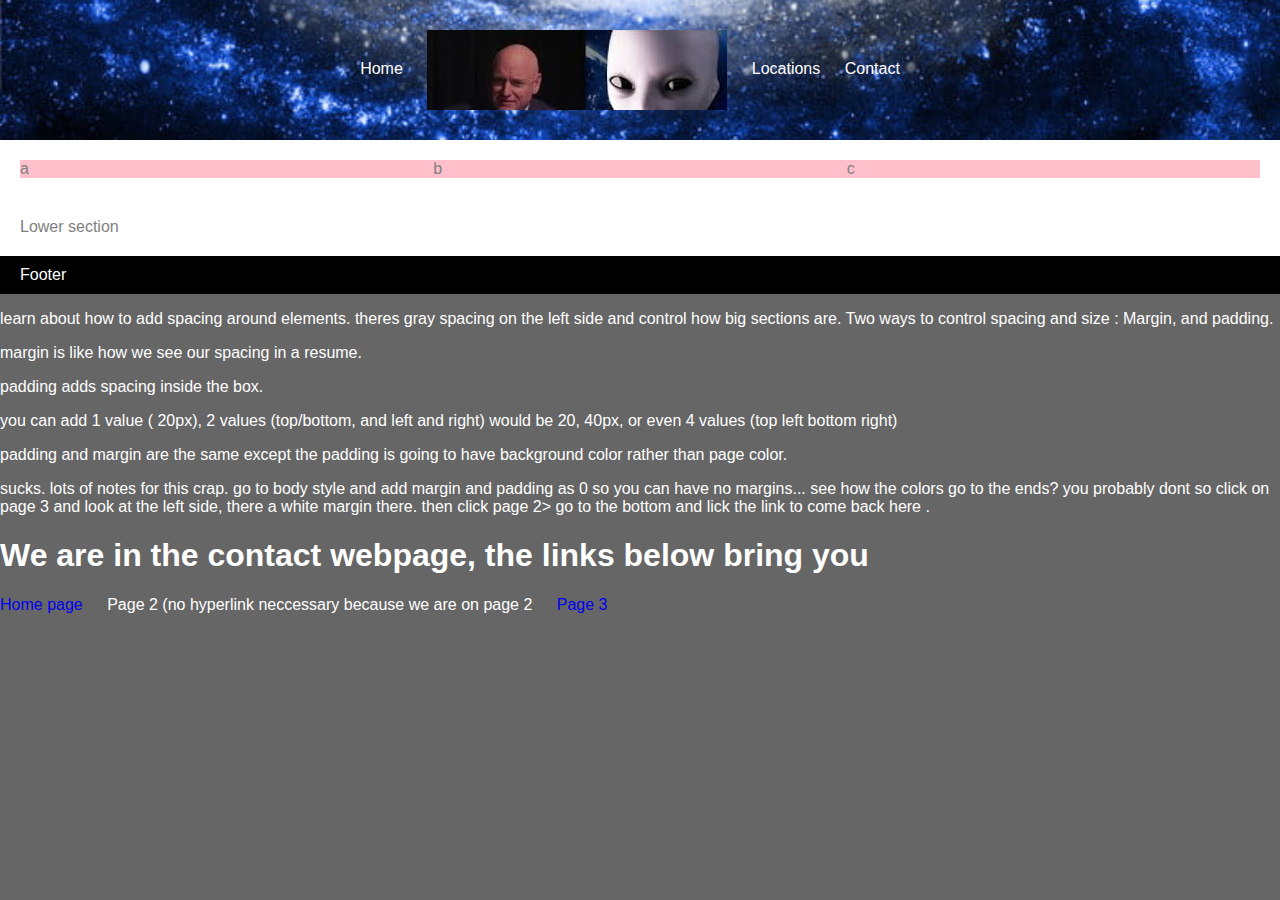
<file: contact.html>
<!DOCTYPE html>
<html>
<head>
	<title> Layout page </title>
	<link rel="stylesheet" type="text/css" href="page2.0.css" >
	<link rel="stylesheet" type="text/css" href="page2.0.html">
</head>
<body>

	<header> 
		<nav>
			<ul>

		<li> <a href="page2.0.html">Home </a>  </li>
		<li class = "logo"> <a href="page2.0.html"> Pictures </a></li>
		<li><a href="locations.html">Locations</a> </li>
		<li> <a href="contact.html"> Contact </a>  </li> 
	</nav>
</ul>
<h1> Contact  </h1>
</header>
	<section> 
	<div>a</div>
	<div>b</div>
	<div>c</div> 
	 </section>
	<section>  Lower section </section>
	<footer> Footer </footer>


<p> learn about how to add spacing around elements. theres gray spacing on the left side and control how big sections are. Two ways to control spacing and size : Margin, and padding.</p>
<p> margin is like how  we see our spacing in a resume. </p>
<p> padding adds spacing inside the box. </p>
<p> you can add 1 value ( 20px), 2 values (top/bottom, and left and right) would be 20, 40px, or even 4 values (top left bottom right) </p>
<p> padding and margin are the same except the padding is going to have background color rather than page color. </p>
<p> sucks. lots of notes for this crap. go to body style and add margin and padding as 0 so you can have no margins... see how the colors go to the ends? you probably dont so click on page 3 and look at the left side, there a white  margin there. then click page 2> go to the bottom and lick the link to come back here  .</p>

<h1>  We are in the contact webpage, the links below bring you  </h1>
 <ul>
 	<li> <a href="index.html"> Home page</a></li>
 	<li> Page 2 (no hyperlink neccessary because we are on page 2</li>
 	<li> <a href="page3.html">Page  3 </a></li>
 </ul>



</body>
</html>
</file>
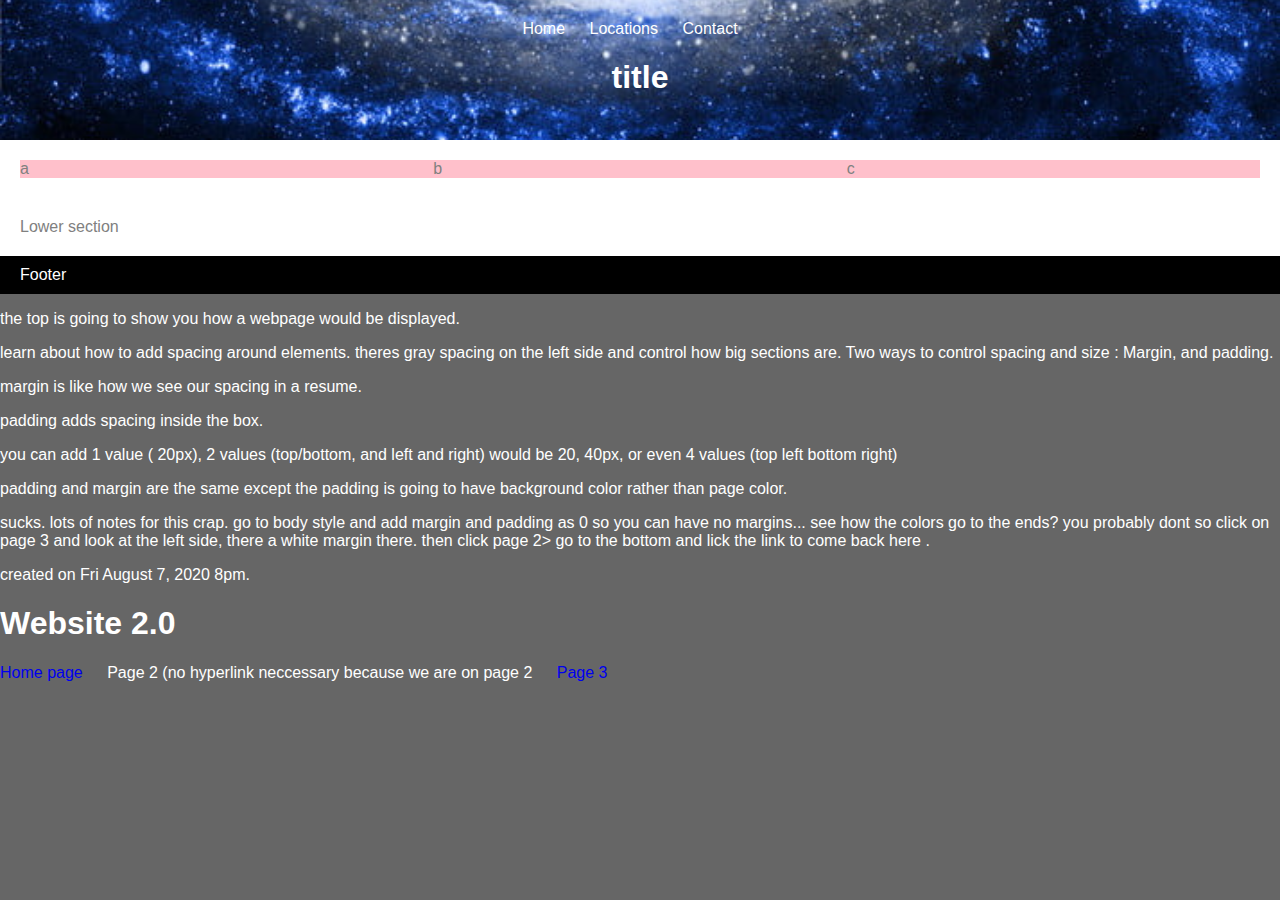
<file: home.html>
<!DOCTYPE html>
<html>
<head>
	<title> Layout page </title>
	<link rel="stylesheet" type="text/css" href="page2.0.css" >
</head>
<body>

	<header> 
		<nav>
			<ul>
		<li> <a href="page2.0.html">Home </a>  </li>
		<li><a href="locations.html">Locations</a> </li>
		<li> <a href="contact.html"> Contact </a>  </li> 
	</nav>
</ul>
<h1>title </h1>
</header>
	<section> 
	<div>a</div>
	<div>b</div>
	<div>c</div> 
	 </section>
	<section>  Lower section </section>
	<footer> Footer </footer>
<p> the top is going to show you how a webpage would be displayed.</p>


<p> learn about how to add spacing around elements. theres gray spacing on the left side and control how big sections are. Two ways to control spacing and size : Margin, and padding.</p>
<p> margin is like how  we see our spacing in a resume. </p>
<p> padding adds spacing inside the box. </p>
<p> you can add 1 value ( 20px), 2 values (top/bottom, and left and right) would be 20, 40px, or even 4 values (top left bottom right) </p>
<p> padding and margin are the same except the padding is going to have background color rather than page color. </p>
<p> sucks. lots of notes for this crap. go to body style and add margin and padding as 0 so you can have no margins... see how the colors go to the ends? you probably dont so click on page 3 and look at the left side, there a white  margin there. then click page 2> go to the bottom and lick the link to come back here  .</p>
<p> created on Fri August 7, 2020 8pm.</p>
<h1>  Website 2.0 </h1>
 <ul>
 	<li> <a href="index.html"> Home page</a></li>
 	<li> Page 2 (no hyperlink neccessary because we are on page 2</li>
 	<li> <a href="page3.html">Page  3 </a></li>
 </ul>



</body>
</html>
</file>
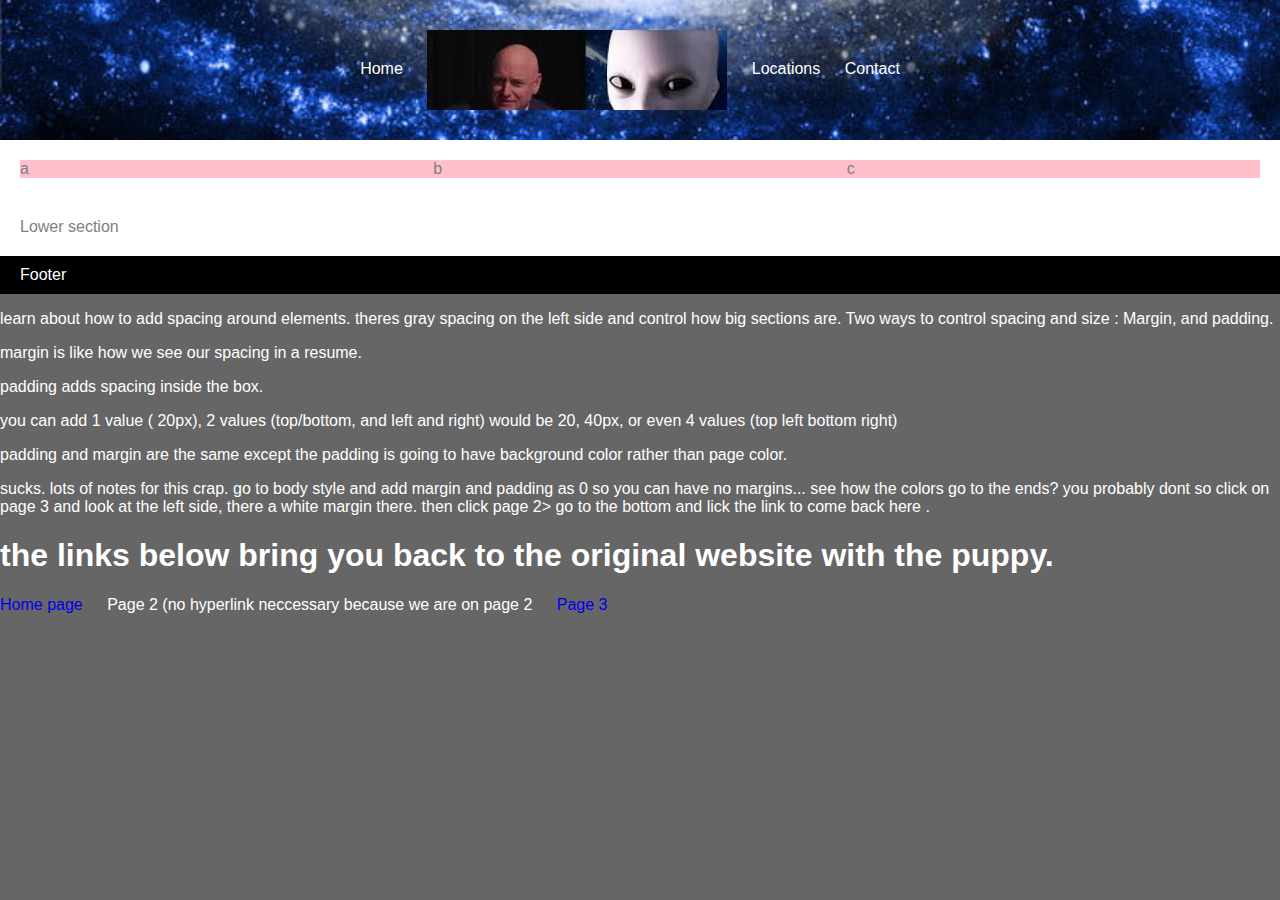
<file: locations.html>
<!DOCTYPE html>
<html>
<head>
	<title> Layout page </title>
	<link rel="stylesheet" type="text/css" href="page2.0.css" >
	<link rel="stylesheet" type="text/css" href="page2.0.html">
</head>
<body>

	<header> 
		<nav>
			<ul>
		<li> <a href="page2.0.html">Home </a>  </li>
		<li class = "logo"> <a href="pictures.html"> Pictures </a></li>
		<li><a href="locations.html">Locations</a> </li>
		<li> <a href="contact.html"> Contact </a>  </li> 
	</nav>
</ul>
<h1>  locations </h1>
</header>
	<section> 
	<div>a</div>
	<div>b</div>
	<div>c</div> 
	 </section>
	<section>  Lower section </section>
	<footer> Footer </footer>


<p> learn about how to add spacing around elements. theres gray spacing on the left side and control how big sections are. Two ways to control spacing and size : Margin, and padding.</p>
<p> margin is like how  we see our spacing in a resume. </p>
<p> padding adds spacing inside the box. </p>
<p> you can add 1 value ( 20px), 2 values (top/bottom, and left and right) would be 20, 40px, or even 4 values (top left bottom right) </p>
<p> padding and margin are the same except the padding is going to have background color rather than page color. </p>
<p> sucks. lots of notes for this crap. go to body style and add margin and padding as 0 so you can have no margins... see how the colors go to the ends? you probably dont so click on page 3 and look at the left side, there a white  margin there. then click page 2> go to the bottom and lick the link to come back here  .</p>

<h1>  the links below bring you back to the original website with the puppy. </h1>
 <ul>
 	<li> <a href="index.html"> Home page</a></li>
 	<li> Page 2 (no hyperlink neccessary because we are on page 2</li>
 	<li> <a href="page3.html">Page  3 </a></li>
 </ul>



</body>
</html>
</file>
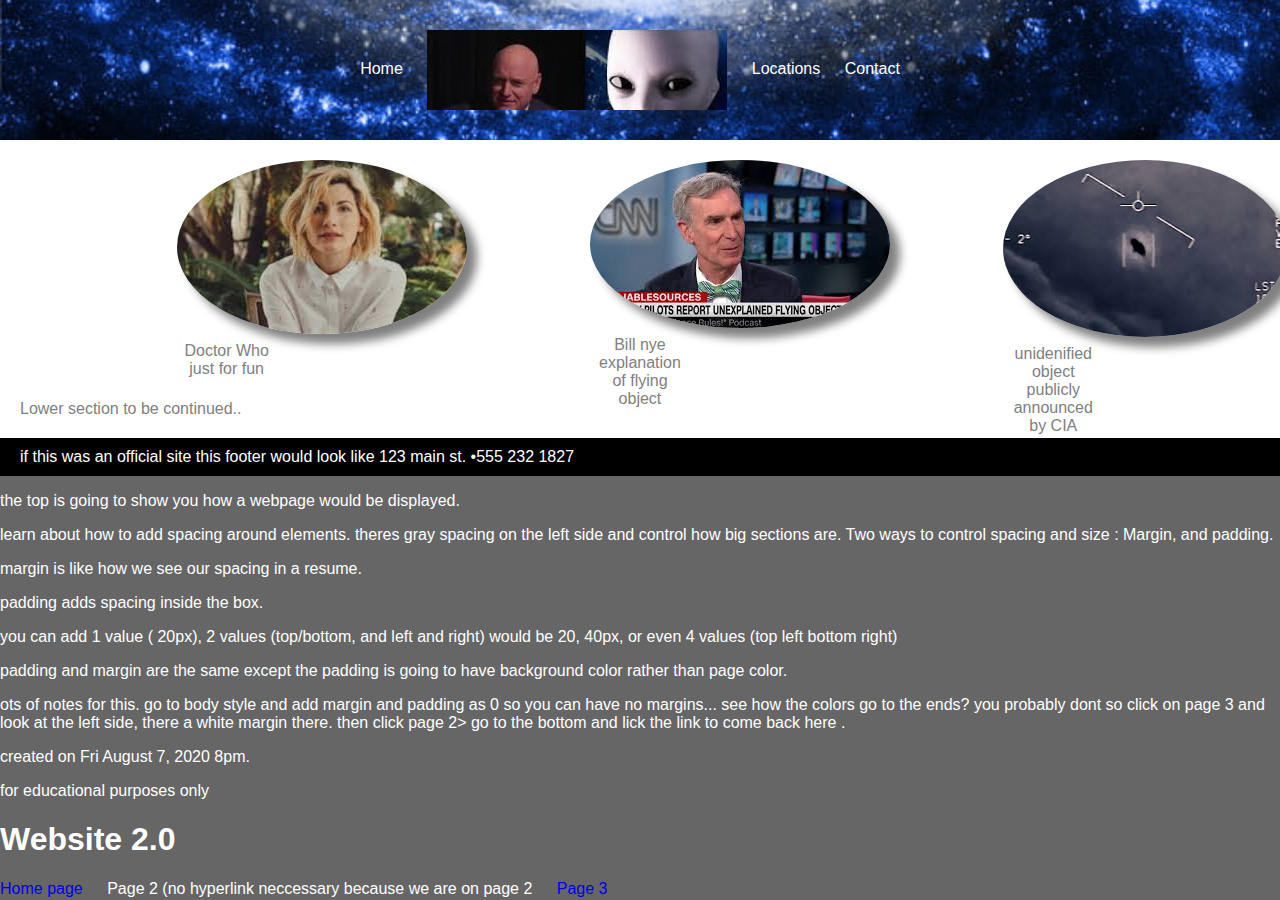
<file: page2.0.html>
<!DOCTYPE html>
<html>
<head>
	<title> Layout page </title>
	<link rel="stylesheet" type="text/css" href="page2.0.css" >
</head>
<body>

	<header> 
		<nav>
			<ul>
		<li> <a href="page2.0.html">Home </a>  </li>
		<li class = "logo"> <a href="pictures.html"> Pictures of Aliens, man </a></li>
		<li><a href="locations.html">Locations</a> </li>
		<li> <a href="contact.html"> Contact </a>  </li> 
	</nav>
</ul>
<h1>Home  </h1>
</header>
	<section class = "features"> 
	<figure>
		<img src="Images/images (1).jpeg" alt="allons-y">
		<figcaption> Doctor Who just for fun </figcaption> 
</figure>
	<figure>
		<img src="Images/images (2).jpeg" alt="colored alien">
		<figcaption> Bill nye explanation of flying object</figcaption>
	</figure>
	<figure> <img src="Images/real.jpeg" alt = "government leaked alen image" >
	<figcaption> unidenified object publicly announced by CIA</figcaption></figure>
	 </section>
	<section>  Lower section to be continued.. </section>
	<footer> if this was an official site this footer would look like 123 main st. •555 232 1827 </footer>
<p> the top is going to show you how a webpage would be displayed.</p>


<p> learn about how to add spacing around elements. theres gray spacing on the left side and control how big sections are. Two ways to control spacing and size : Margin, and padding.</p>
<p> margin is like how  we see our spacing in a resume. </p>
<p> padding adds spacing inside the box. </p>
<p> you can add 1 value ( 20px), 2 values (top/bottom, and left and right) would be 20, 40px, or even 4 values (top left bottom right) </p>
<p> padding and margin are the same except the padding is going to have background color rather than page color. </p>
<p>  ots of notes for this. go to body style and add margin and padding as 0 so you can have no margins... see how the colors go to the ends? you probably dont so click on page 3 and look at the left side, there a white  margin there. then click page 2> go to the bottom and lick the link to come back here  .</p>
<p> created on Fri August 7, 2020 8pm.</p>
<p> for educational purposes only</p>
<h1>  Website 2.0 </h1>
 <ul>
 	<li> <a href="index.html"> Home page</a></li>
 	<li> Page 2 (no hyperlink neccessary because we are on page 2</li>
 	<li> <a href="page3.html">Page  3 </a></li>
 </ul>



</body>
</html>
</file>
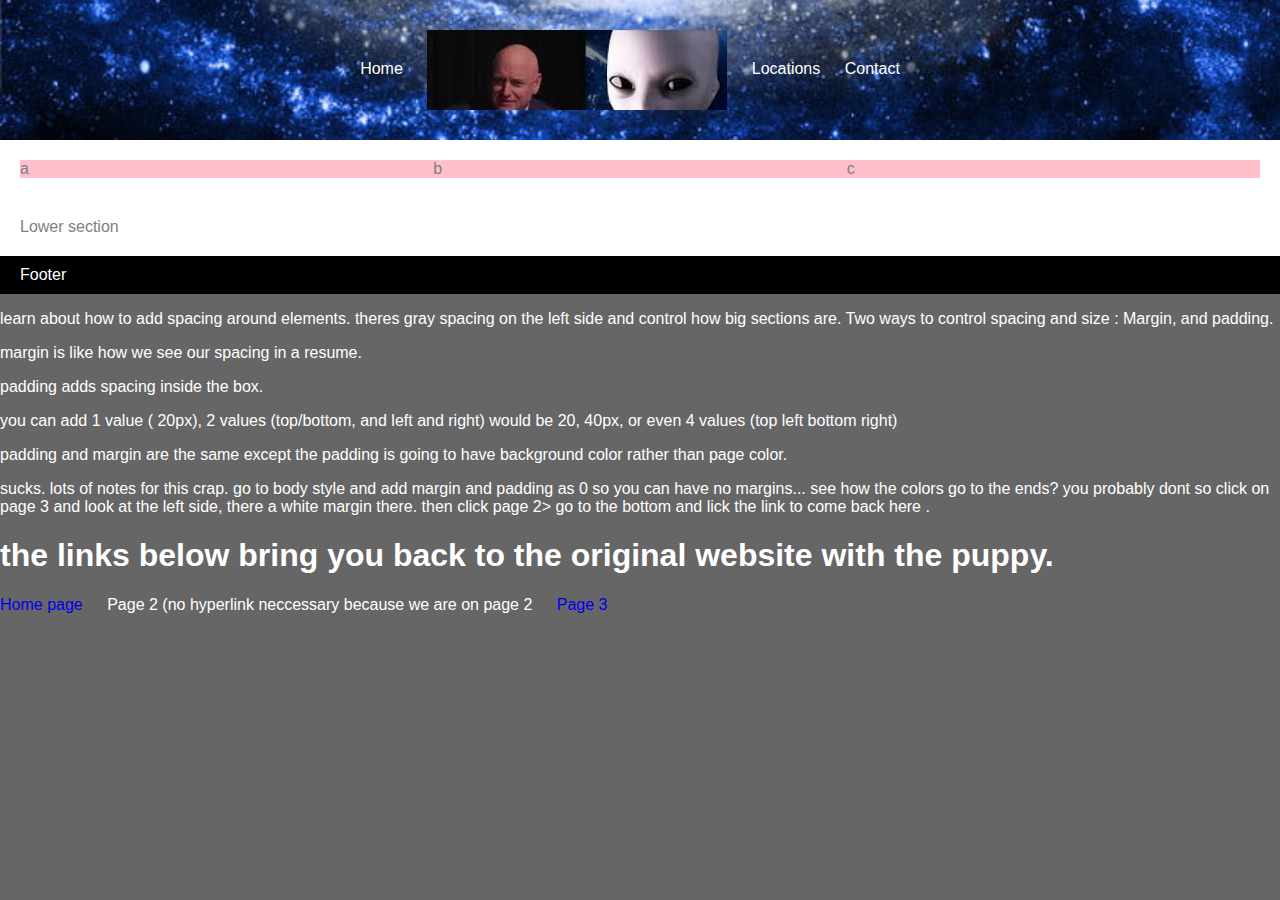
<file: pictures.html>
<!DOCTYPE html>
<html>
<head>
	<title> Layout page </title>
	<link rel="stylesheet" type="text/css" href="page2.0.css" >
	<link rel="stylesheet" type="text/css" href="page2.0.html">
</head>
<body>

	<header> 
		<nav>
			<ul>
		<li> <a href="page2.0.html">Home </a>  </li>
		<li class = "logo"> <a href="pictures.html"> Pictures </a></li>
		<li><a href="locations.html">Locations</a> </li>
		<li> <a href="contact.html"> Contact </a>  </li> 
	</nav>
</ul>
<h1>  Pictures </h1>
</header>
	<section> 
	<div>a</div>
	<div>b</div>
	<div>c</div> 
	 </section>
	<section>  Lower section </section>
	<footer> Footer </footer>


<p> learn about how to add spacing around elements. theres gray spacing on the left side and control how big sections are. Two ways to control spacing and size : Margin, and padding.</p>
<p> margin is like how  we see our spacing in a resume. </p>
<p> padding adds spacing inside the box. </p>
<p> you can add 1 value ( 20px), 2 values (top/bottom, and left and right) would be 20, 40px, or even 4 values (top left bottom right) </p>
<p> padding and margin are the same except the padding is going to have background color rather than page color. </p>
<p> sucks. lots of notes for this crap. go to body style and add margin and padding as 0 so you can have no margins... see how the colors go to the ends? you probably dont so click on page 3 and look at the left side, there a white  margin there. then click page 2> go to the bottom and lick the link to come back here  .</p>

<h1>  the links below bring you back to the original website with the puppy. </h1>
 <ul>
 	<li> <a href="index.html"> Home page</a></li>
 	<li> Page 2 (no hyperlink neccessary because we are on page 2</li>
 	<li> <a href="page3.html">Page  3 </a></li>
 </ul>



</body>
</html>
</file>
<file: page2.0.css>
body {
			background: #666;
			color: white;
			font-family: Helvetica, arial;
			padding: 0;
			margin: 0;

		}
		header {
			background-color: black;
			background-image: url('Images/025625b92764f90.jpg');
			background-size: 100%;
			background-position: center;
			padding: 20px;
			height: 100px;
			text-align: center;
			}
		header a {
			color: white;
			text-decoration: none;
			margin-top: 40px;
			
		}
		a {
			text-decoration: none;
		}
		a:hover {
			text-decoration: underline;
		}
		section {
			background: white;
			color: gray;
			padding: 20px;
			display: flex;
			flex-direction: row;

		}
	

		div {
			background: pink;
			width: 100%;
			margin: auto;
		}

		ul {
			margin: 0;
			padding: 0;
			list-style-type: none;

		}

		li {
			display: inline-block;
			margin-right: 20px;
		}
		footer {
			background: black;
			padding: 10px 20px;
		}
		header .logo a {
			background-image: url('Images/images\ \(3\).jpeg');
			background-size: 300px;
			background-repeat: no-repeat;
			display: inline-block;
			position: relative;
			width: 300px;
			height: 80px;
			text-indent: -9999999999999px;
			top: -30px;
			width: 300px;
			 

		}

	.features {
		background: white;
		height: 200px;
		width: auto;
		position: relative;
		flex-direction: row;
		
	}
	.features figure {
		margin: auto;
		width: 100px;
		text-align: center;
	
	}
.features figure img  {
	width: auto;
	border-radius: 50%;
	box-shadow: gray 10px 10px 10px;
}

figcaption {
	text-align: center;
	margin: 2px;
	padding: 2px;
}

}
</file>
